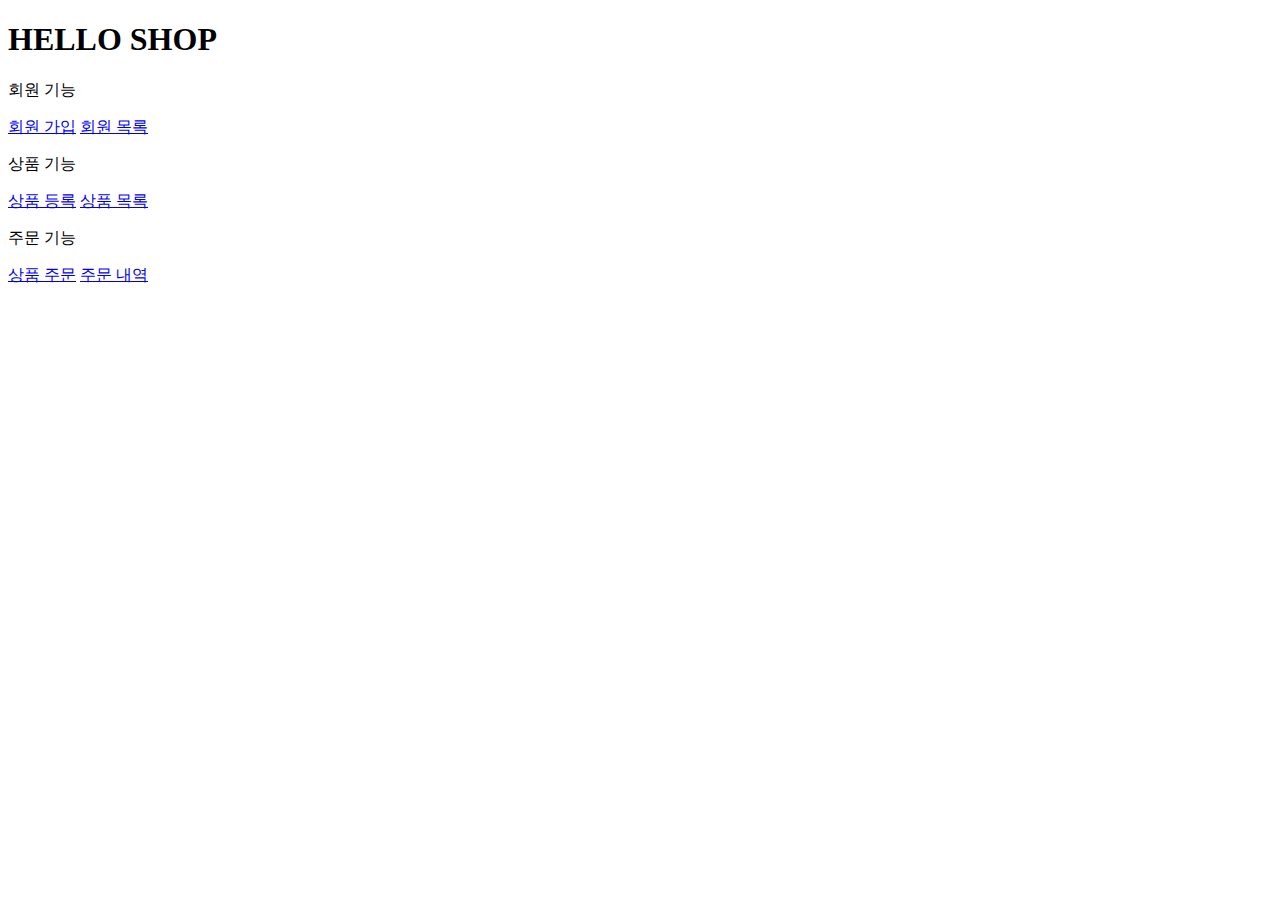
<file: book/src/main/resources/templates/home.html>
<!DOCTYPE HTML>
<html xmlns:th="http://www.thymeleaf.org">
<head th:replace="fragments/header :: header">
    <title>Hello</title>
    <meta http-equiv="Content-Type" content="text/html; charset=UTF-8" />
</head>
<body>
<div class="container">
    <div th:replace="fragments/bodyHeader :: bodyHeader" />
    <div class="jumbotron">
        <h1>HELLO SHOP</h1>
        <p class="lead">회원 기능</p>
        <p>
            <a class="btn btn-lg btn-secondary" href="/members/new">회원 가입</a>
            <a class="btn btn-lg btn-secondary" href="/members">회원 목록</a>
        </p>
        <p class="lead">상품 기능</p>
        <p>
            <a class="btn btn-lg btn-dark" href="/items/new">상품 등록</a>
            <a class="btn btn-lg btn-dark" href="/items">상품 목록</a>
        </p>
        <p class="lead">주문 기능</p>
        <p>
            <a class="btn btn-lg btn-info" href="/order">상품 주문</a>
            <a class="btn btn-lg btn-info" href="/orders">주문 내역</a>
        </p>
    </div>
    <div th:replace="fragments/footer :: footer" />
</div> <!-- /container -->
</body>
</html>
</file>
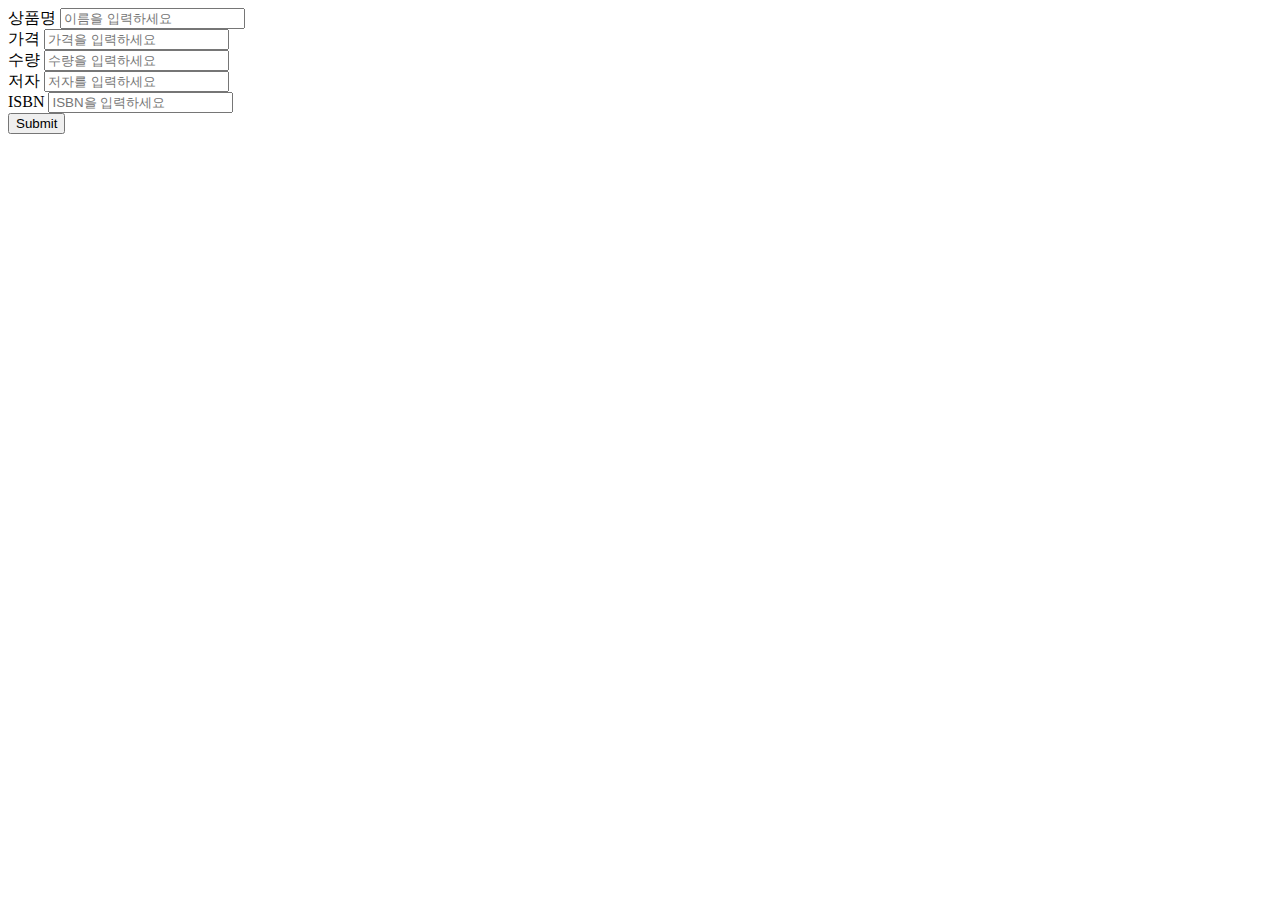
<file: book/src/main/resources/templates/items/createItemForm.html>
<!DOCTYPE HTML>
<html xmlns:th="http://www.thymeleaf.org">
<head th:replace="fragments/header :: header" />
<body>
<div class="container">
  <div th:replace="fragments/bodyHeader :: bodyHeader"/>
  <form th:action="@{/items/new}" th:object="${form}" method="post">
    <div class="form-group">
      <label th:for="name">상품명</label>
      <input type="text" th:field="*{name}" class="form-control"
             placeholder="이름을 입력하세요">
    </div>
    <div class="form-group">
      <label th:for="price">가격</label>
      <input type="number" th:field="*{price}" class="form-control"
             placeholder="가격을 입력하세요">
    </div>
    <div class="form-group">
      <label th:for="stockQuantity">수량</label>
      <input type="number" th:field="*{stockQuantity}" class="form-control"
             placeholder="수량을 입력하세요">
    </div>
    <div class="form-group"> <label th:for="author">저자</label>
      <input type="text" th:field="*{author}" class="form-control"
             placeholder="저자를 입력하세요">
    </div>
    <div class="form-group">
      <label th:for="isbn">ISBN</label>
      <input type="text" th:field="*{isbn}" class="form-control"
             placeholder="ISBN을 입력하세요">
    </div>
    <button type="submit" class="btn btn-primary">Submit</button>
  </form>
  <br/>
  <div th:replace="fragments/footer :: footer" />
</div> <!-- /container -->
</body>
</html>
</file>
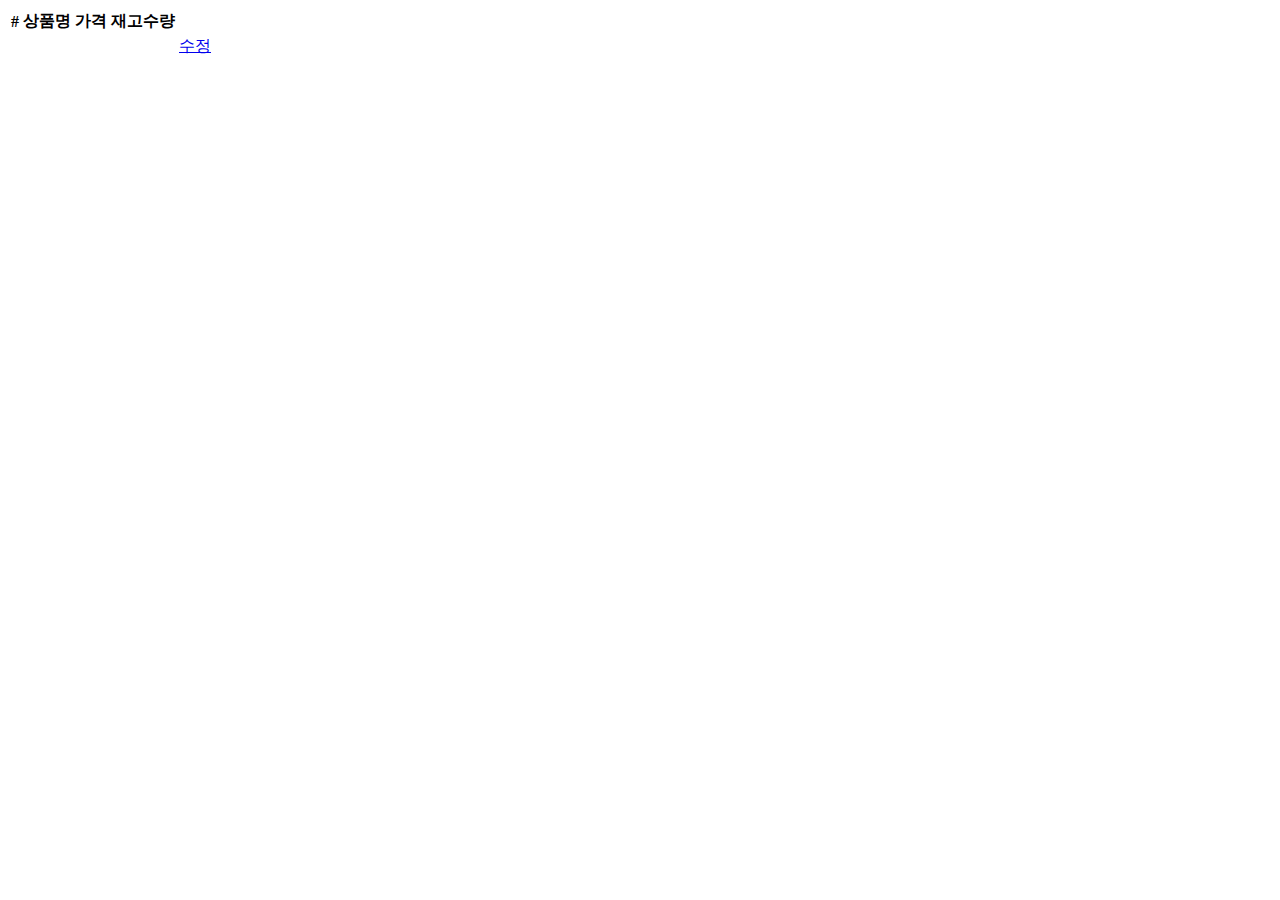
<file: book/src/main/resources/templates/items/itemList.html>
<!DOCTYPE HTML>
<html xmlns:th="http://www.thymeleaf.org">
<head th:replace="fragments/header :: header" />
<body>
<div class="container">
  <div th:replace="fragments/bodyHeader :: bodyHeader"/>
  <div>
    <table class="table table-striped">
      <thead>
      <tr>
        <th>#</th>
        <th>상품명</th>
        <th>가격</th>
        <th>재고수량</th>
        <th></th>
      </tr>
      </thead>
      <tbody> <tr th:each="item : ${items}">
        <td th:text="${item.id}"></td>
        <td th:text="${item.name}"></td>
        <td th:text="${item.price}"></td>
        <td th:text="${item.stockQuantity}"></td>
        <td>
          <a href="#" th:href="@{/items/{id}/edit (id=${item.id})}"
             class="btn btn-primary" role="button">수정</a>
        </td>
      </tr>
      </tbody>
    </table>
  </div>
  <div th:replace="fragments/footer :: footer"/>
</div> <!-- /container -->
</body>
</html>
</file>
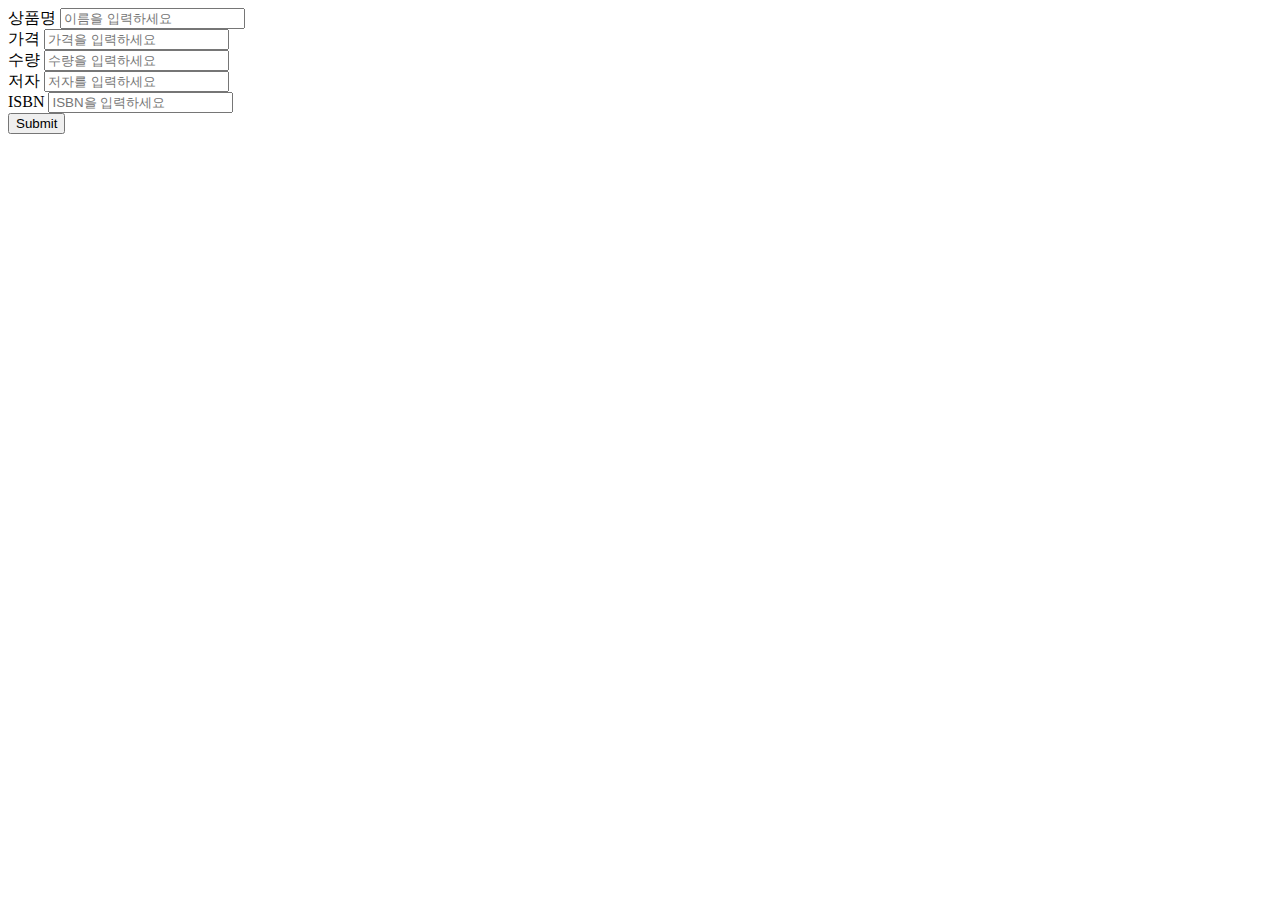
<file: book/src/main/resources/templates/items/updateItemForm.html>
<!DOCTYPE HTML>
<html xmlns:th="http://www.thymeleaf.org">
<head th:replace="fragments/header :: header" />
<body>
<div class="container">
  <div th:replace="fragments/bodyHeader :: bodyHeader"/>
  <form th:object="${form}" method="post">
    <!-- id -->
    <input type="hidden" th:field="*{id}" />
    <div class="form-group">
      <label th:for="name">상품명</label>
      <input type="text" th:field="*{name}" class="form-control"
             placeholder="이름을 입력하세요" />
    </div>
    <div class="form-group">
      <label th:for="price">가격</label>
      <input type="number" th:field="*{price}" class="form-control"
             placeholder="가격을 입력하세요" />
    </div>
    <div class="form-group">
      <label th:for="stockQuantity">수량</label>
      <input type="number" th:field="*{stockQuantity}" class="form-control" placeholder="수량을 입력하세요" />
    </div>
    <div class="form-group">
      <label th:for="author">저자</label>
      <input type="text" th:field="*{author}" class="form-control"
             placeholder="저자를 입력하세요" />
    </div>
    <div class="form-group">
      <label th:for="isbn">ISBN</label>
      <input type="text" th:field="*{isbn}" class="form-control"
             placeholder="ISBN을 입력하세요" />
    </div>
    <button type="submit" class="btn btn-primary">Submit</button>
  </form>
  <div th:replace="fragments/footer :: footer" />
</div> <!-- /container -->
</body>
</html>
</file>
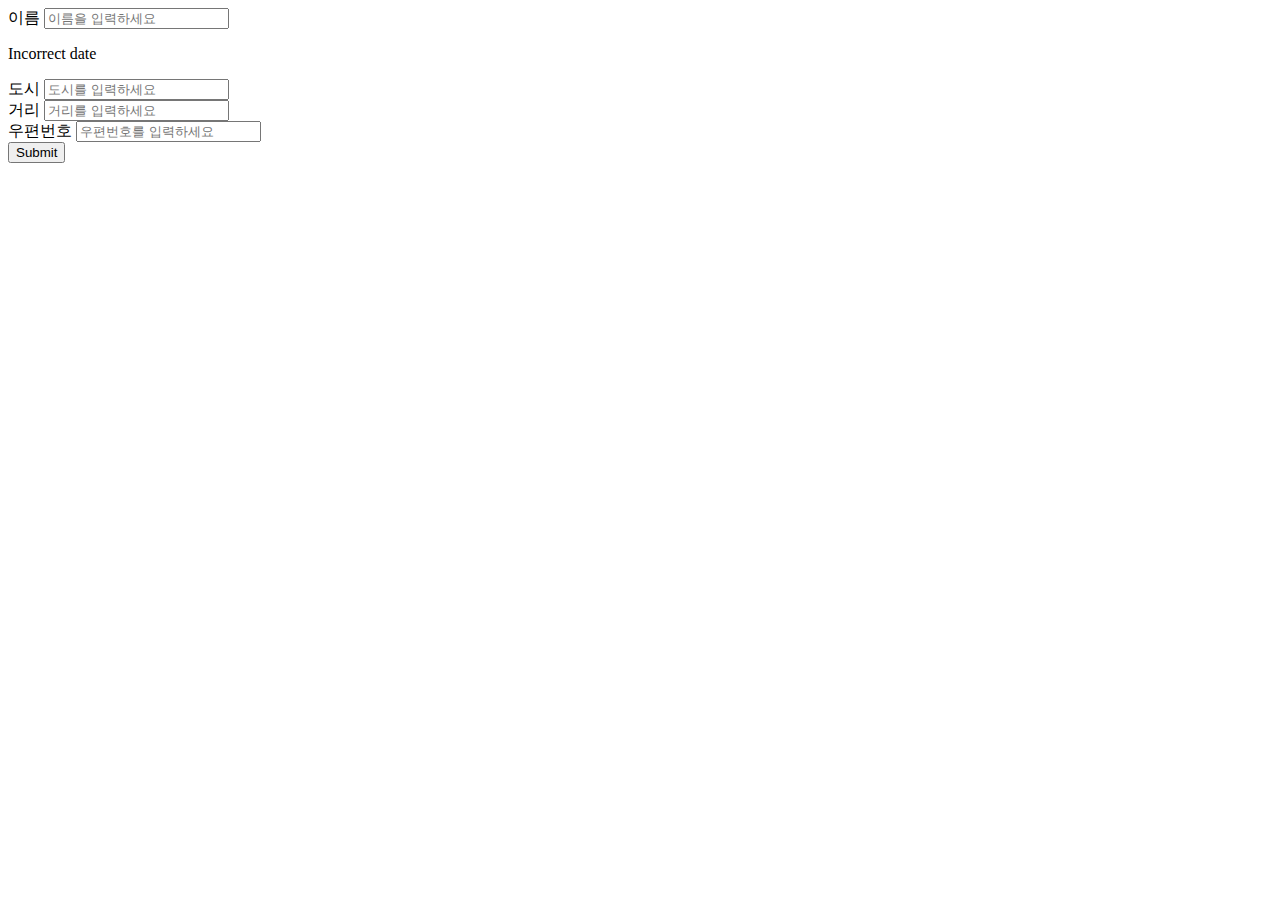
<file: book/src/main/resources/templates/members/createMemberForm.html>
<!DOCTYPE HTML>
<html xmlns:th="http://www.thymeleaf.org">
<head th:replace="fragments/header :: header" />
<style>
 .fieldError {
 border-color: #bd2130;
 }
</style>
<body>
<div class="container">
    <div th:replace="fragments/bodyHeader :: bodyHeader"/>
    <form role="form" action="/members/new" th:object="${memberForm}"
          method="post">
        <div class="form-group">
            <label th:for="name">이름</label>
            <input type="text" th:field="*{name}" class="form-control"
                   placeholder="이름을 입력하세요"
                   th:class="${#fields.hasErrors('name')}? 'form-control fieldError' : 'form-control'">
            <p th:if="${#fields.hasErrors('name')}"
               th:errors="*{name}">Incorrect date</p>
        </div>
        <div class="form-group">
            <label th:for="city">도시</label>
            <input type="text" th:field="*{city}" class="form-control"placeholder="도시를 입력하세요">
        </div>
        <div class="form-group">
            <label th:for="street">거리</label>
            <input type="text" th:field="*{street}" class="form-control"
                   placeholder="거리를 입력하세요">
        </div>
        <div class="form-group">
            <label th:for="zipcode">우편번호</label>
            <input type="text" th:field="*{zipcode}" class="form-control"
                   placeholder="우편번호를 입력하세요">
        </div>
        <button type="submit" class="btn btn-primary">Submit</button>
    </form>
    <br/>
    <div th:replace="fragments/footer :: footer" />
</div> <!-- /container -->
</body>
</html>
</file>
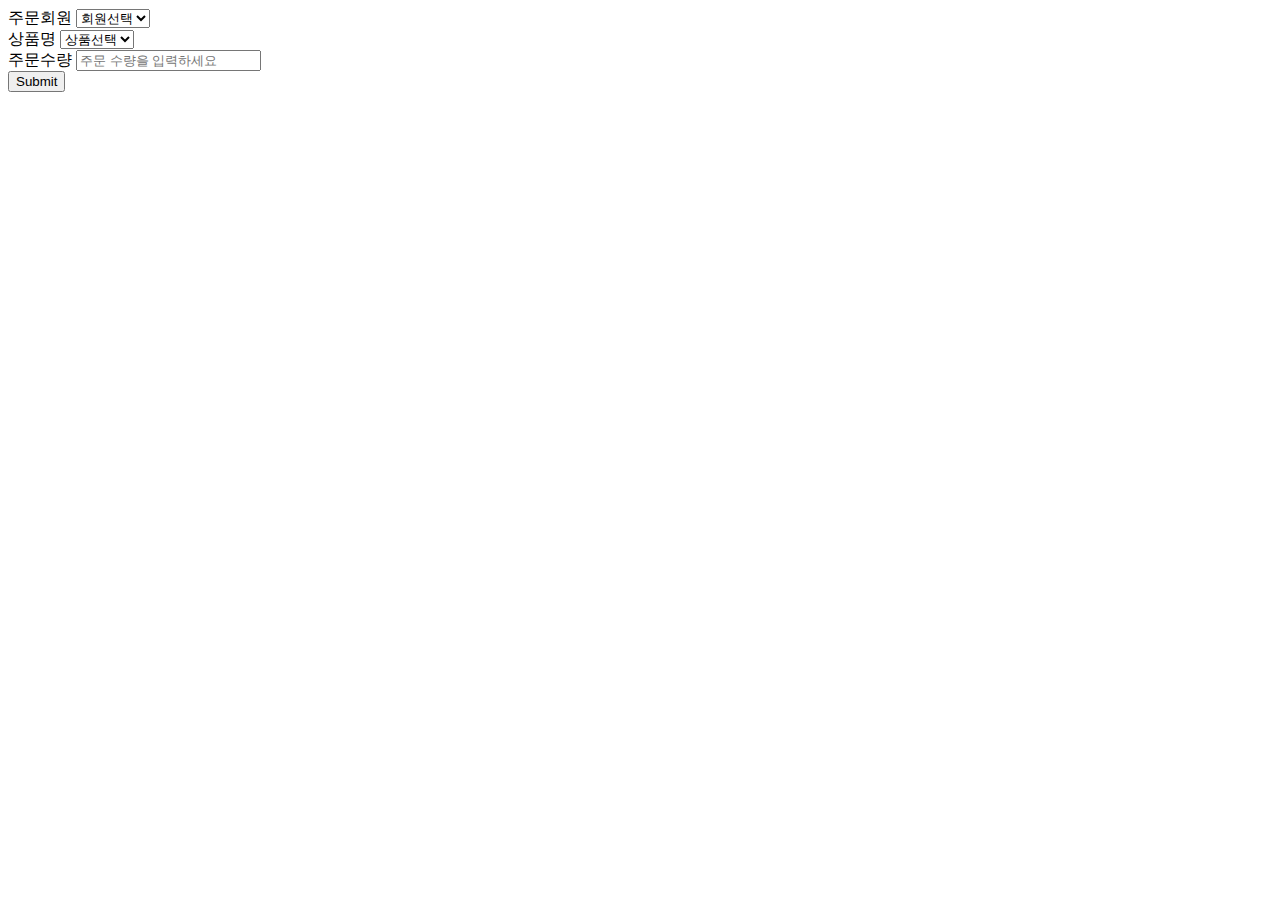
<file: book/src/main/resources/templates/order/orderForm.html>
<!DOCTYPE HTML>
<html xmlns:th="http://www.thymeleaf.org">
<head th:replace="fragments/header :: header" />
<body>
<div class="container">
  <div th:replace="fragments/bodyHeader :: bodyHeader"/>
  <form role="form" action="/order" method="post">
    <div class="form-group">
      <label for="member">주문회원</label>
      <select name="memberId" id="member" class="form-control">
        <option value="">회원선택</option>
        <option th:each="member : ${members}"
                th:value="${member.id}"
                th:text="${member.name}" />
      </select>
    </div>
    <div class="form-group">
      <label for="item">상품명</label>
      <select name="itemId" id="item" class="form-control">
        <option value="">상품선택</option>
        <option th:each="item : ${items}"
                th:value="${item.id}"
                th:text="${item.name}" />
      </select>
    </div> <div class="form-group">
    <label for="count">주문수량</label>
    <input type="number" name="count" class="form-control" id="count"
           placeholder="주문 수량을 입력하세요">
  </div>
    <button type="submit" class="btn btn-primary">Submit</button>
  </form>
  <br/>
  <div th:replace="fragments/footer :: footer" />
</div> <!-- /container -->
</body>
</html>
</file>
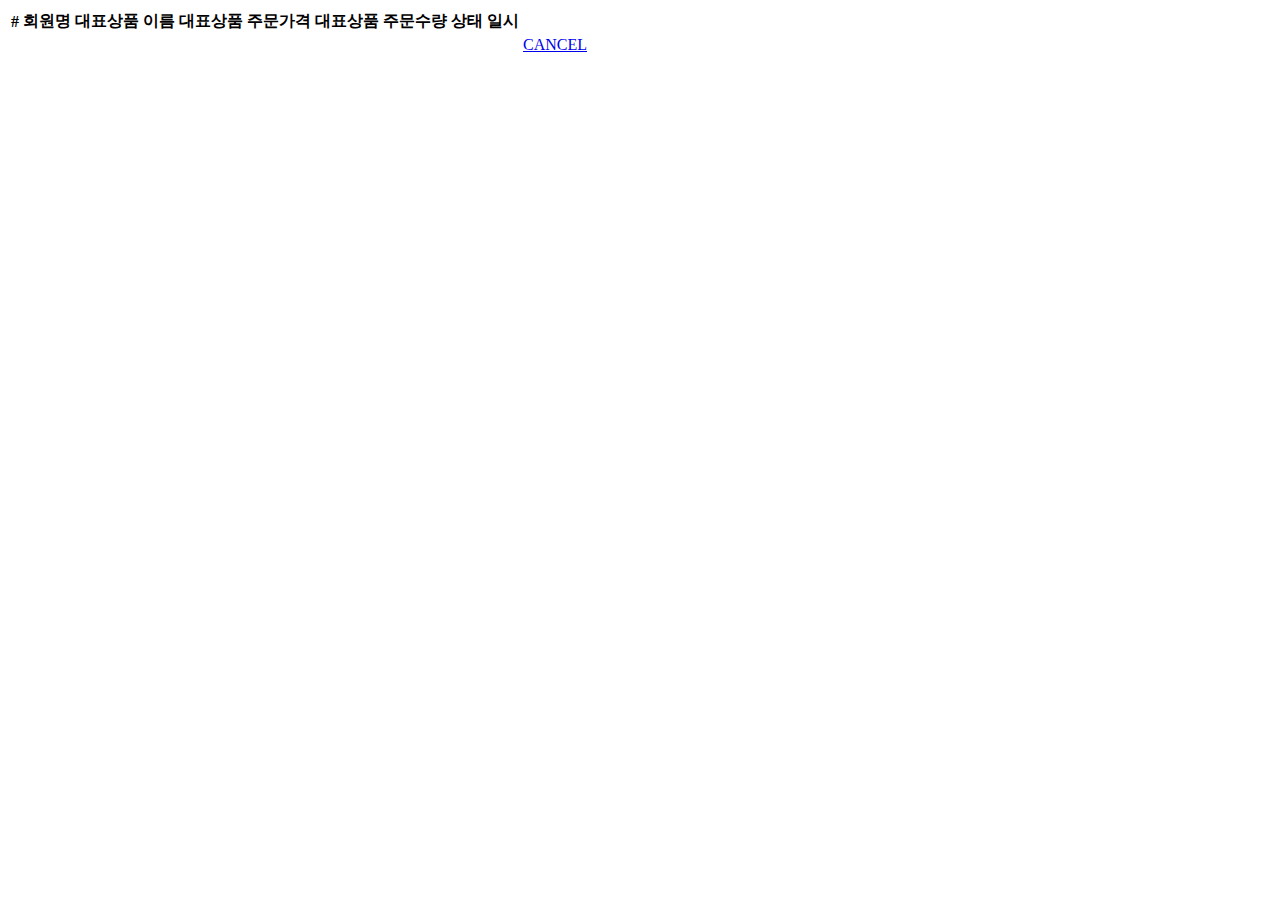
<file: book/src/main/resources/templates/order/orderList.html>
<!DOCTYPE HTML>
<html xmlns:th="http://www.thymeleaf.org">
<head th:replace="fragments/header :: header"/>
<body>
<div class="container">
  <div th:replace="fragments/bodyHeader :: bodyHeader"/>
  <div>
    <table class="table table-striped">
      <thead>
      <tr> <th>#</th>
        <th>회원명</th>
        <th>대표상품 이름</th>
        <th>대표상품 주문가격</th>
        <th>대표상품 주문수량</th>
        <th>상태</th>
        <th>일시</th>
        <th></th>
      </tr>
      </thead>
      <tbody>
      <tr th:each="item : ${orders}">
        <td th:text="${item.id}"></td>
        <td th:text="${item.member.name}"></td>
        <td th:text="${item.orderItems[0].item.name}"></td>
        <td th:text="${item.orderItems[0].orderPrice}"></td>
        <td th:text="${item.orderItems[0].count}"></td>
        <td th:text="${item.status}"></td>
        <td th:text="${item.orderDate}"></td>
        <td>
          <a th:if="${item.status.name() == 'ORDER'}" href="#"
             th:href="'javascript:cancel('+${item.id}+')'"
             class="btn btn-danger">CANCEL</a>
        </td>
      </tr>
      </tbody>
    </table>
  </div>
  <div th:replace="fragments/footer :: footer"/>
</div> <!-- /container -->
</body>
<script>
 function cancel(id) {
 var form = document.createElement("form");
 form.setAttribute("method", "post"); form.setAttribute("action", "/orders/" + id + "/cancel");
 document.body.appendChild(form);
 form.submit();
 }
</script>
</html>
</file>
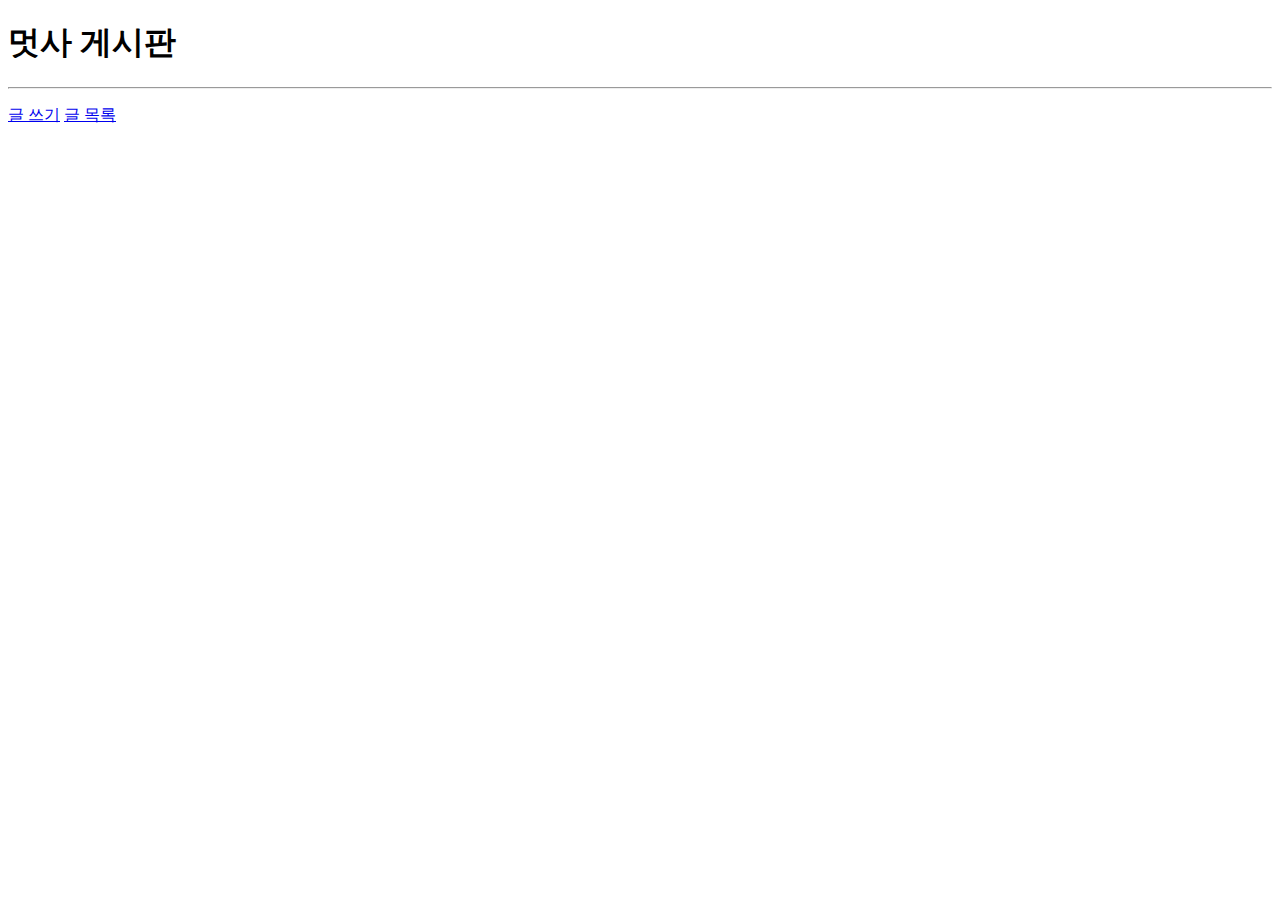
<file: crud-spring/crud-spring/out/production/resources/templates/home.html>
<!DOCTYPE html>
<html lang="en">
<head>
    <meta charset="UTF-8">
    <title>Title</title>
</head>
<body>
<div class="container">
    <div>
        <h1> 멋사 게시판</h1>
        <hr>
        <p>
            <a href="/articles/new">글 쓰기</a>
            <a href="/articles">글 목록</a>
        </p>
    </div>
</div>
</body>
</html>
</file>
